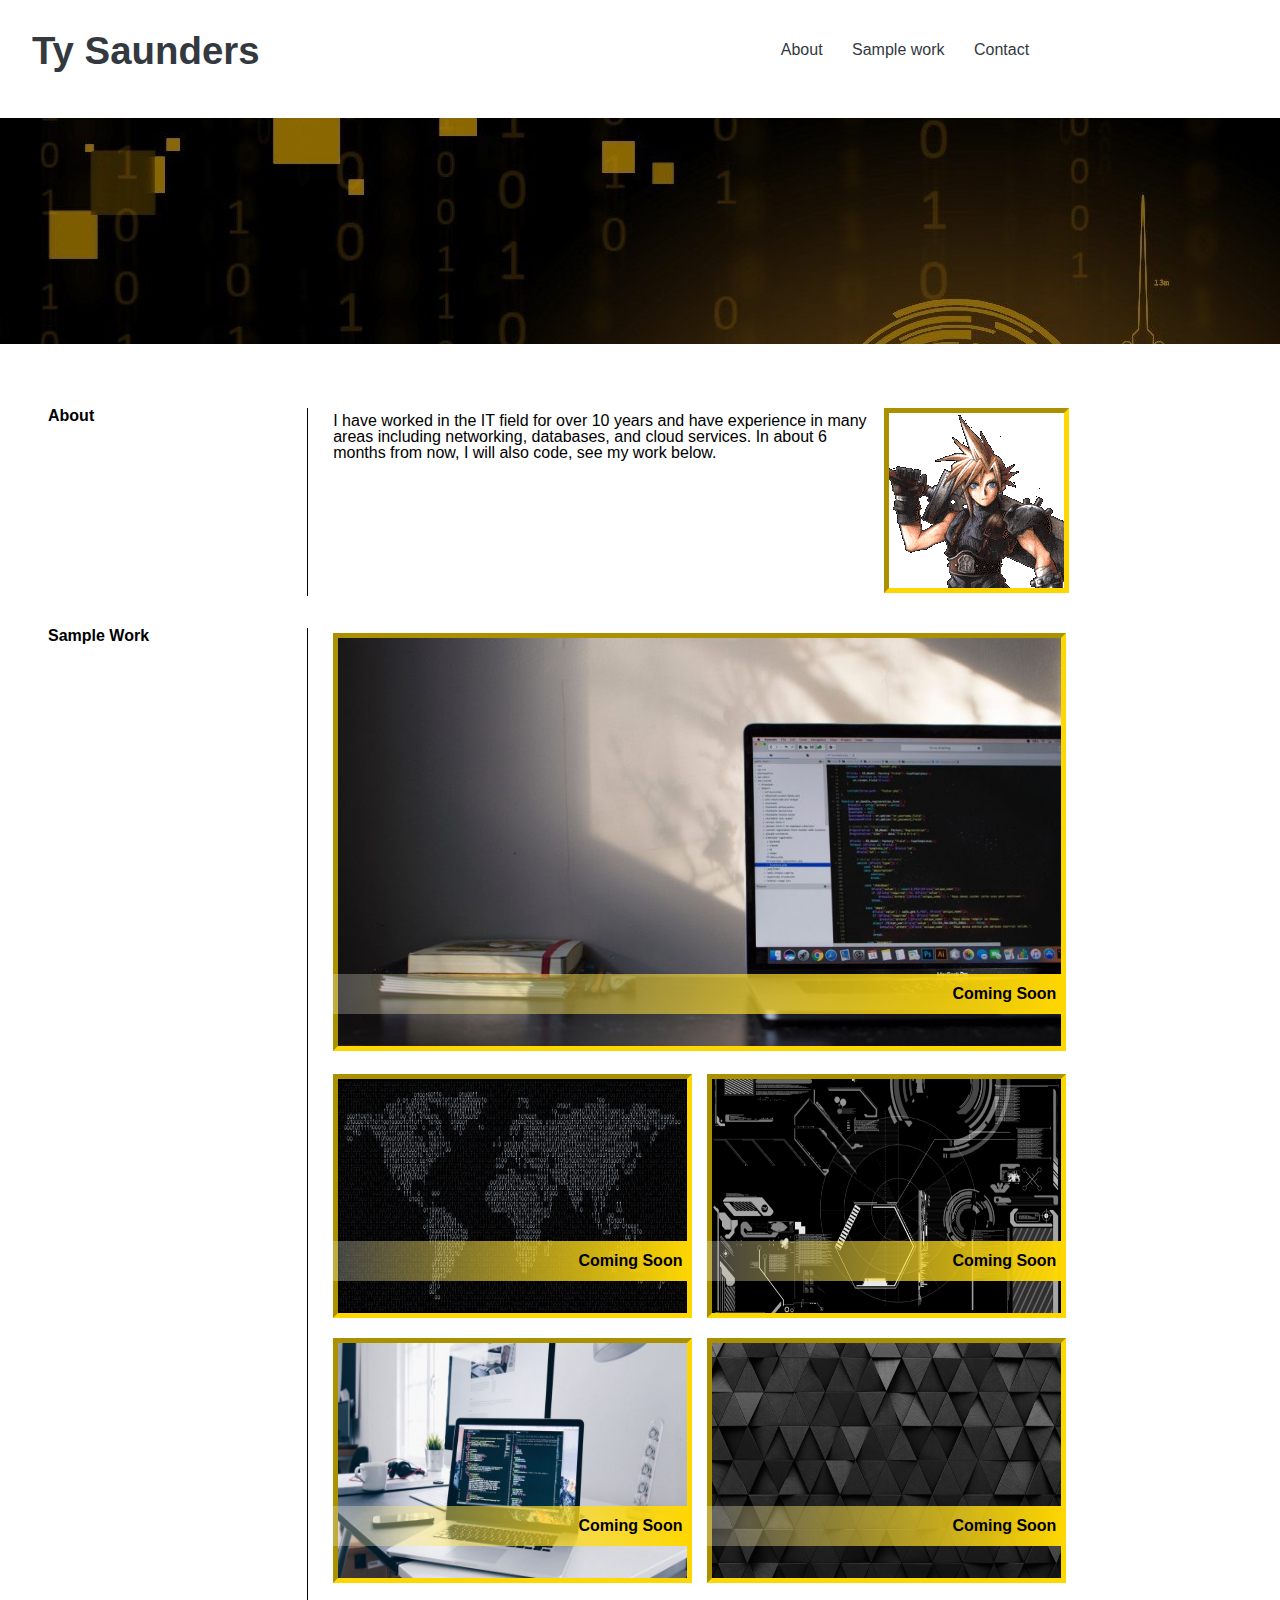
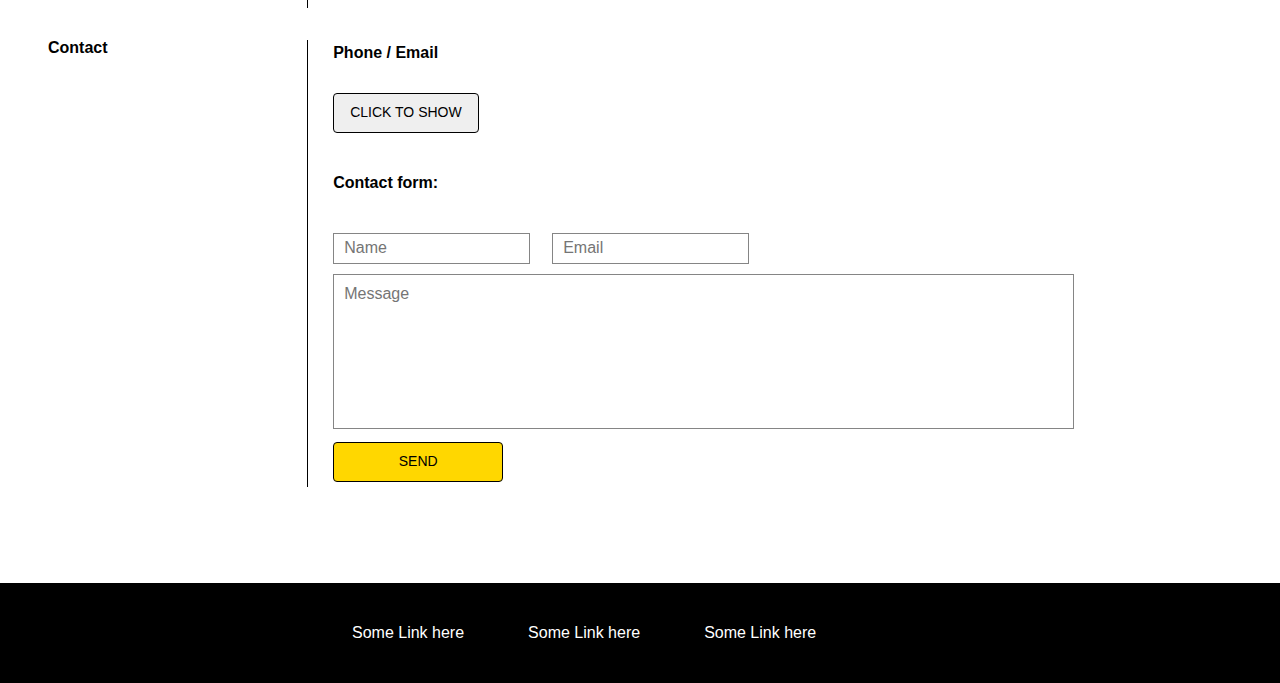
<file: index.html>
<!DOCTYPE html>
<html lang="en">

<head>
    <meta charset="UTF-8">
    <meta name="viewport" content="width=device-width, initial-scale=1.0">
    <title>Ty Portfolio</title>
    <link rel="stylesheet" href="./assets/css/reset.css" />
    <link rel="stylesheet" href="./assets/css/style1a.css" />
</head>

<body>

    <!-- Header area, the 'list' class is hidden on medium and large screens. 
     The dropped class is only accessible via the list class  -->
    <header>
        <div class="hdr">
            <div>
                <h1>Ty Saunders</h1>
            </div>
            <div class="links">
                <ul>
                    <li><a href="#about">About</a></li>
                    <li><a href="#portfolio">Sample work</a></li>
                    <li><a href="#contact">Contact</a></li>
                </ul>
            </div>
            <div class="list">
                <div class="drop">
                    <span class="line"></span>
                    <span class="line"></span>
                    <span class="line"></span>
                </div>
                <div class="dropped">
                    <a href="#about">About</a>
                    <a href="#portfolio">Sample work</a>
                    <a href="#contact">Contact</a>
                </div>
            </div>
        </div>
    </header>

    <!-- Banner image -->
    <div class="hdrimg"><img src="./assets/images/bg1.png"></div>

    <main>
        <container class="owner">

            <!-- About section -->
            <!-- Each section element has a nav bar-->
            <!-- The inner main content of each section is kept in 'cntnr' class  -->
            <!-- .cont h2 is hidden on med/large screens-->
            <section class="section" id="about">
                <aside class="sidebar">
                    <h2>About</h2>
                </aside>
                <container class="cntnr">
                    <div class="box">
                        <div class="innerOwner">
                            <div class="cont">
                                <h2>About</h2>
                                <p>I have worked in the IT field for over 10 years and have experience in many areas
                                    including
                                    networking, databases, and cloud services.
                                    In about 6 months from now, I will also code, see my work below. </p>
                            </div>
                            <div class="imgBox"><img src="./assets/images/char_cloud.gif" class="temp" alt="my picture">
                            </div>
                        </div>
                    </div>
                </container>
            </section>

            <!-- Sample work / applications / portfolio section -->
            <!-- first image in 'cont' div, other images in 'sOther' div -->
            <!-- .cont h2 is hidden on med/large screens-->
            <section class="section" id="portfolio">
                <aside class="sidebar">
                    <h2>Sample Work</h2>
                </aside>
                <container class="cntnr">
                    <div class="box">
                        <div class="innerOwner1">
                            <div class="cont">
                                <h2>Sample Work</h2>
                                <a href="#sample">
                                    <img src="./assets/images/ph1.jpg" class="sMain" id="first" alt="coming soon">
                                    <div class="coverText"><strong>Coming Soon</strong></div>
                                </a>
                            </div>
                            <div class="sOtherOwner">
                                <div class="sOther">
                                    <a href="#sample">
                                        <img src="./assets/images/ph22.jpg" class="imgOther" id="second"
                                            alt="coming soon">
                                        <div class="coverText"><strong>Coming Soon</strong></div>
                                    </a>
                                </div>
                                <div class="sOther">
                                    <a href="#sample">
                                        <img src="./assets/images/ph3.png" class="imgOther" id="third"
                                            alt="coming soon">
                                        <div class="coverText"><strong>Coming Soon</strong></div>
                                    </a>
                                </div>
                                <div class="sOther">
                                    <a href="#sample">
                                        <img src="./assets/images/ph5.jpg" class="imgOther" id="fourth"
                                            alt="coming soon">
                                        <div class="coverText"><strong>Coming Soon</strong></div>
                                    </a>
                                </div>
                                <div class="sOther">
                                    <a href="#sample">
                                        <img src="./assets/images/ph44.jpg" class="imgOther" id="fifth"
                                            alt="coming soon">
                                        <div class="coverText"><strong>Coming Soon</strong></div>
                                    </a>
                                </div>
                            </div>
                        </div>
                    </div>
                </container>
            </section>


            <!-- Contact section -->
            <!-- The phone / email are hidden until 'click to show' button is clicked -->
            <!-- Contact form is a placeholder for now -->
            <!-- .text1 h2 is hidden on med/large screens-->

            <section class="section" id="contact">
                <aside class="sidebar">
                    <h2>Contact</h2>
                </aside>
                <container class="cntnr">
                    <div class="box">
                        <div class="contactOwner" id="contacts">
                            <div class="text1">
                                <h2>Contact</h2>
                                <li>
                                    <h3>Phone / Email</h3>
                                </li>
                                <br><br>
                                <li> <button class="seeDetails">CLICK TO SHOW</button> <span class="hide">0400 581
                                        272</span></li>
                                <li><span class="hide">tysaunders1@hotmail.com </span></li>
                            </div>
                            <br><br>
                            <div class="text1" id="contactss">
                                <li>
                                    <h3>Contact form:</h3>
                                </li>
                                <br><br>
                                <form class="forms">
                                    <div class="theirDetails">
                                        <li> <input type="text" class="inputs" id="name" placeholder="Name"> </li>
                                        <li> <input type="text" class="inputs" id="email" placeholder="Email"></li>
                                    </div>
                                    <li> <textarea class="inputs" id="message" placeholder="Message"></textarea></li>
                                    <li> <button id="contactButton">SEND</button></li>
                                </form>
                            </div>
                        </div>
                    </div>
                </container>
            </section>

            <br><br><br>
            <!-- closes the 'owner' container which contains all sections -->
        </container>

        <!-- footer -->
        <footer class="footer">
            <li>Some Link here</li>
            <li>Some Link here</li>
            <li>Some Link here</li>
        </footer>

    </main>

    <!-- js-->
    <script src="https://code.jquery.com/jquery-3.1.1.js"
        integrity="sha256-16cdPddA6VdVInumRGo6IbivbERE8p7CQR3HzTBuELA=" crossorigin="anonymous"></script>
    <script src="./assets/js/script.js"> </script>

</body>

</html>
</file>
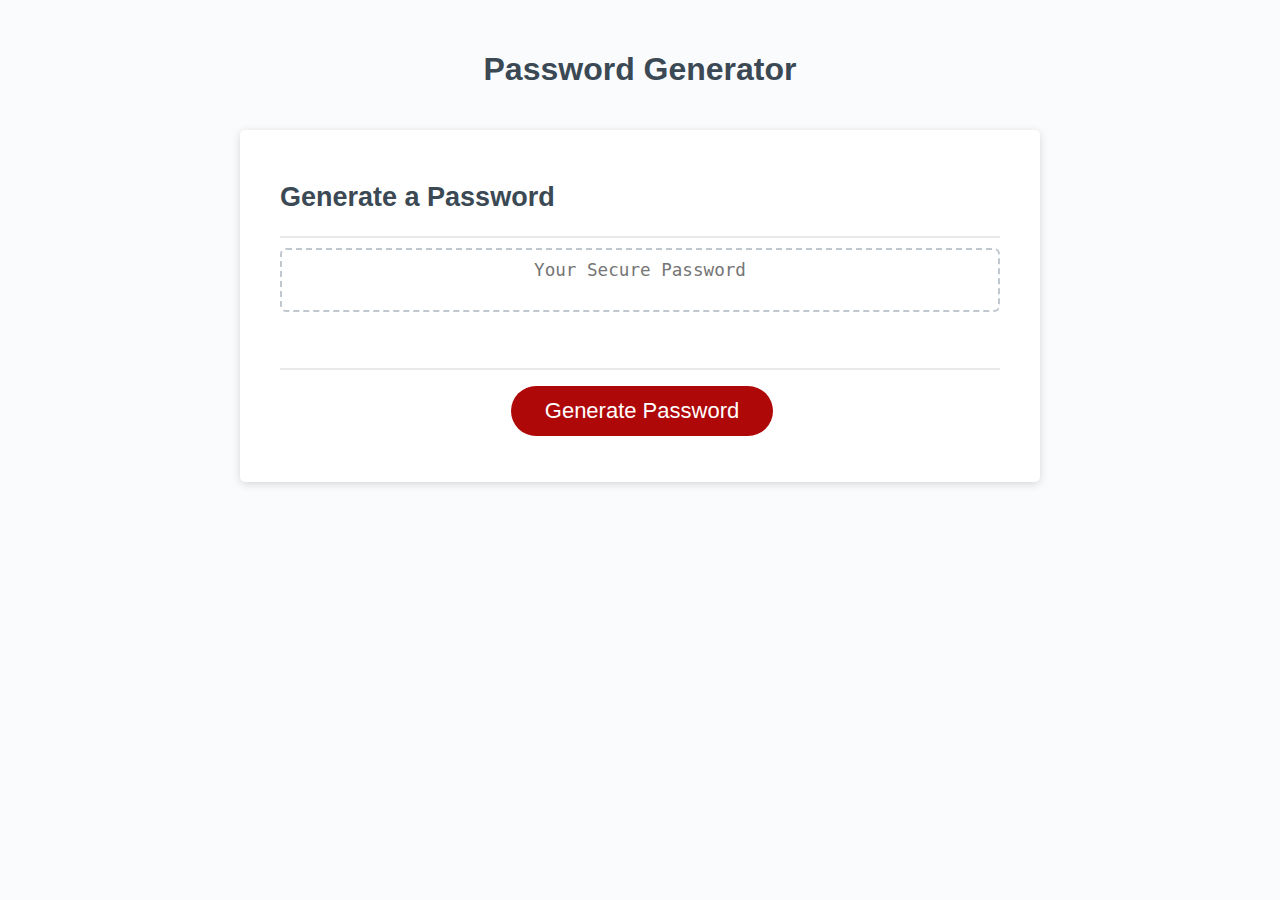
<file: apps/passwordgen.html>
<!DOCTYPE html>
<html lang="en">

<head>
    <meta charset="UTF-8" />
    <meta name="viewport" content="width=device-width, initial-scale=1.0" />
    <meta http-equiv="X-UA-Compatible" content="ie=edge" />
    <title>Password Generator</title>
    <link rel="stylesheet" href="./assets/css/style1.css" />
</head>

<body>
    <div class="wrapper">
        <header>
            <h1>Password Generator</h1>
        </header>
        <div class="card">
            <div class="card-header">
                <h2>Generate a Password</h2>
            </div>
            <div class="card-body">
                <textarea readonly id="password" placeholder="Your Secure Password"
                    aria-label="Generated Password"></textarea>
            </div>
            <div class="card-footer">
                <button id="generate" class="btn">Generate Password</button>


                <!-- modifications -->

                <!-- input to choose length -->
                <div class="amount">
                    <div class="ok">How many characters? (min. 8, max. 128)
                    </div>
                    <input type="text" class="length" id="pass-length" placeholder="type...">
                    <button class="next">Submit</button>

                </div>

                <!-- Inputs to choose lower, upper, number, special -->
                <div class="options">
                    <div class="ok1" id="ok1">Include lower case letters?
                    </div>
                    <input type="radio" name="select" id="lowerY">
                    <input type="radio" name="select" id="lowerN">
                    <label for="lowerY" class="choose affirmative">
                        <div class="chosen"></div>
                        <span>Yes</span>
                    </label>
                    <label for="lowerN" class="choose no-thanks">
                        <div class="chosen"></div>
                        <span>No</span>
                    </label>
                </div>
                <div class="options2">
                    <div class="ok2" id="ok2">Include upper case?
                    </div>
                    <input type="radio" name="select" id="upperY">
                    <input type="radio" name="select" id="upperN">
                    <label for="upperY" class="choose affirmative">
                        <div class="chosen"></div>
                        <span>Yes</span>
                    </label>
                    <label for="upperN" class="choose no-thanks">
                        <div class="chosen"></div>
                        <span>No</span>
                    </label>
                </div>
                <div class="options3">
                    <div class="ok3" id="ok3">Include numbers?
                    </div>
                    <input type="radio" name="select" id="numY">
                    <input type="radio" name="select" id="numN">
                    <label for="numY" class="choose affirmative">
                        <div class="chosen"></div>
                        <span>Yes</span>
                    </label>
                    <label for="numN" class="choose no-thanks">
                        <div class="chosen"></div>
                        <span>No</span>
                    </label>
                </div>
                <div class="options4">
                    <div class="ok4" id="ok4">Include special characters?
                    </div>
                    <input type="radio" name="select" id="specialY">
                    <input type="radio" name="select" id="specialN">
                    <label for="specialY" class="choose affirmative">
                        <div class="chosen"></div>
                        <span>Yes</span>
                    </label>
                    <label for="specialN" class="choose no-thanks">
                        <div class="chosen"></div>
                        <span>No</span>
                    </label>
                </div>
                <div class="errors" id="not-number"><span id="graphic"><strong>Error</strong>!</span> Length must be a
                    number without decimal
                    places</div>
                <div class="errors" id="length-fail"><span id="graphic"><strong>Error</strong>!</span> Password needs
                    to be between 8 and 128
                    characters
                </div>
                <div class="errors" id="no-chars"><span id="graphic"><strong>Error</strong>!</span> At this time, this
                    page lacks the ability to
                    create wordless
                    passwords, click the
                    red button and choose the criteria all over again</div>
            </div>
        </div>
        <!-- end modifications -->


    </div>
    </div>
    </div>
    <script src="./assets/js/script.js"></script>
</body>

</html>
</file>
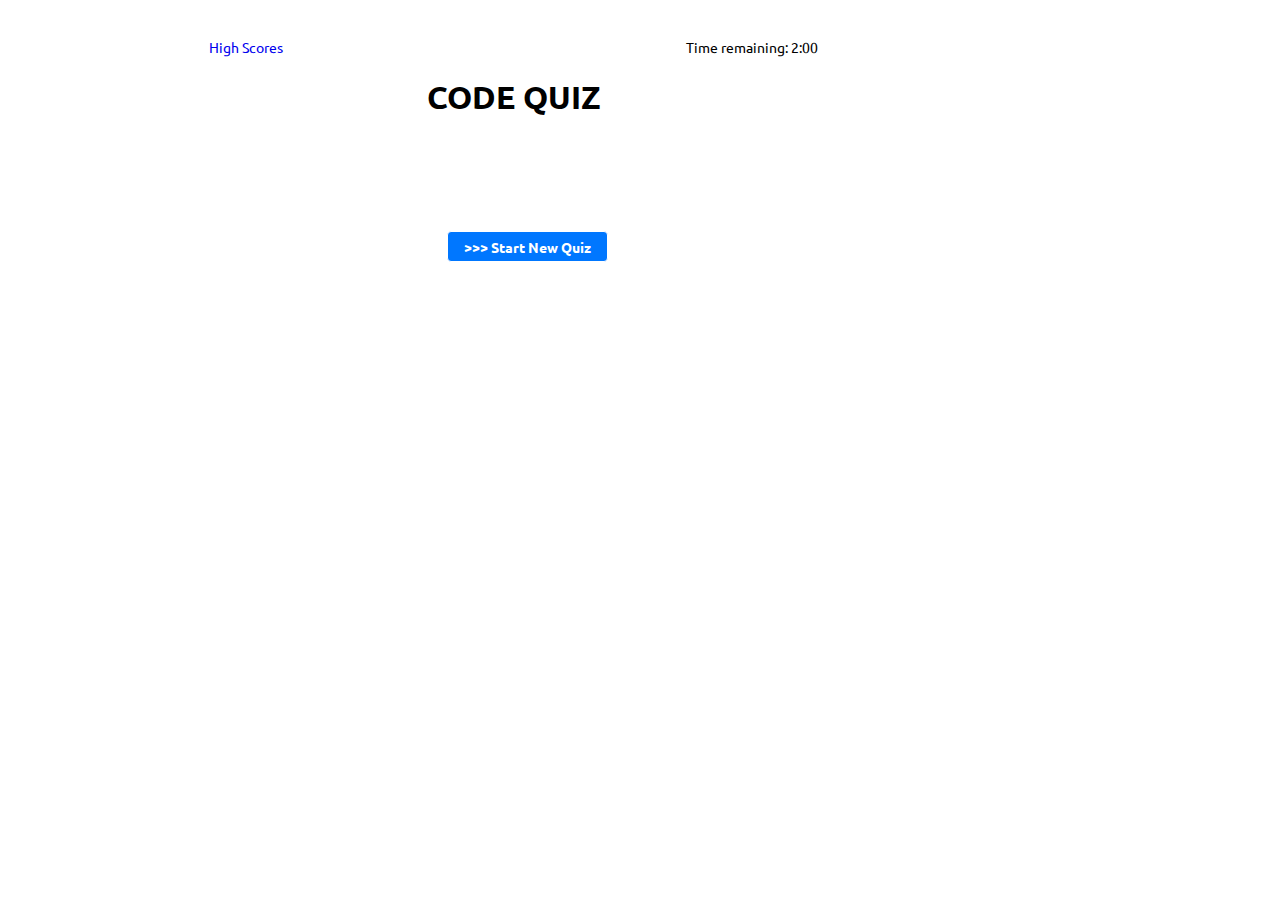
<file: codequiz/codequiz.html>
<!DOCTYPE html>
<html lang="en">

<head>
    <meta charset="UTF-8" />
    <meta name="viewport" content="width=device-width, initial-scale=1.0" />
    <meta http-equiv="X-UA-Compatible" content="ie=edge" />
    <title>Code Quiz</title>
    <link rel="stylesheet" href="./assets/css/style.css" />
    <link rel="preconnect" href="https://fonts.gstatic.com">
    <link href="https://fonts.googleapis.com/css2?family=Ubuntu:wght@300&display=swap" rel="stylesheet">
</head>

<body>
    <container class="superMain-container">
        <div class="main-container">
            <div class="top">
                <div class="leaderboard"><a href="#leaderboard">High Scores</a>
                </div>
                <div class="time-remaining">
                    Time remaining: <span class="time-left"> 2:00</span>
                </div>
            </div>
            <header>
                <h1>CODE QUIZ</h1>

            </header>
            <!-- appears when quix is started -->
            <div class="question-area">
                <div class="question">
                    <p></p>
                </div>

            </div>
            <div class="answers" id="ok">
                <button id="a1" class="ans-buttons">text</button>
                <button id="a2" class="ans-buttons">text2</button>
                <button id="a3" class="ans-buttons">text3</button>
                <button id="a4" class="ans-buttons">text4</button>
                <div class="result">
                </div>
            </div>

            <!-- appears when quiz is finished or when high score link is clicked. -->
            <div class="results-area">
                <li>Your scored <span id="you">c</span> out of 10 and finished in <span id="time">d </span> seconds</li>
            </div>
            <div class="high-scores" id="leaderboard">
                <h2>High Scores</h2>
                <table class="rows">
                    <thead>
                        <th>Name</th>
                        <th>Score</th>
                        <th>Time</th>
                    </thead>
                    <tbody id="tbod">

                    </tbody>


                </table>

            </div>
            <!-- these buttons allow to save score, clear score, or start new quiz -->
            <div class="controls1">
                <div class="addScore">
                    <li><span id="entry">Enter Name : <input type="text" class="input" id="input">
                            <button id="add-score" class="btn">Save score</button></li>
                    </span>
                </div>
            </div>
            <div class="controls">
                <li> <button id="start" class="btn">>>> Start New Quiz</button> </li>
                <li> <button id="del-score">Clear Scores</button> </li>
            </div>
        </div>
        </div>
    </container>




    <script src="./assets/js/script.js"></script>
</body>

</html>
</file>
<file: assets/css/style1a.css>
:root {
--backG: rgb(255, 255, 255);
--selection1:  rgba(121, 250, 218, 0.637);
--selection: rgba(120,121,221,0.8);
--headers: rgb(20, 20, 20);
--dark: rgba(0,0,0,0.8); 
--ruse: rgb(253, 171, 227);
--whitish: #ffffff;
--header: #33393f;
--tangyblue: #16eadf;
--gold: gold;
--lightgrey: rgba(0, 0, 0, 0.479);
--lightergrey: rgb(236, 236, 236);
}

/* Global styles */
::selection {
    background-color: var(--dark);
    color: var(--whitish);
}

li {
    list-style-type: none;
}



/* Header elements default styles */
header {
    padding: 2em;
    font-family: Arial, Helvetica, sans-serif;
}

.hdr {
    display: flex;
    flex-direction: row;
    justify-content:space-between;
    width: 100%;
}

h1 {
    display: inline-block;
    font-size: 2.4em;
    color: var(--header);
}

h2, h3 {
    font-size: 1em;
}



/* header URL styles */
.links {
    padding-top: 10px;
    text-align: right;
    margin: 0% 18% 0% 11%;
}

ul {
    list-style-type: none;
}

.hdr li {
    display: inline-block;
    margin-left: 25px;
}

a { 
    text-decoration: none;
    color:#33393f;
}

a:hover {
    text-decoration: underline;
    width: 90%;
    transition: 0.3s ease all;
}

/* Style for a menu icon which appears on smaller screens */
.list {
    display: none;
    padding: 0% 10% 0% 0%;
    cursor: pointer;
}

.drop {
    display: flex;
    flex-direction: column;
    justify-content: space-between;
}

.line {
    border-top: 0.5px;
    border-style: solid;
    border-color: var(--header);    
    width: 30px;
    line-height: 0.03px;
}

.list:hover .dropped {
    display: flex;
}

.dropped {
    display: none;
    flex-direction: column;
    position: fixed;
    left: 58%;
    top:0%;
    width: 8em;
    height: 11em;
    top: 20px;
    background-color:var(--backG);
    color: white;
    line-height: 2em;
    border-radius: 0% 0% 5% 5%;
    padding: 1em;
    justify-content: space-between;
    z-index: 1;
}

.dropped a {
    border-color: black;
    border-style: solid;
    border-width: 0px 0px 1px 0px;
    font-size: .9em;
}

/* Top banner image */
.hdrimg {
    display: flex;
    padding: 1em 0em 1em 0em;
    width: 100%;
    overflow: hidden;
}




/* main section default styles */
main {
    margin: 0px;
}

body {
    background-color: var(--whitish);
    margin: 0;
}
/* .owner is the overall container div for the main section, it is a column and lists the inner sections vertically  */
.owner {
    display: flex;
    flex-direction: column;
    width: 90%;   
    padding: 2em;
}

/*Each section is row which keeps a sidebar (larger screens) and a main content section  */
.section {
    display: flex;
    flex-direction: row;
}
/* contains all the main content DIVs, controls  layout */
.cntnr {
    display: flex;
    flex-direction: column;
    border-style: solid;
    border-width: 0px 0px 0px 0.1px;
    background-color: var(--whitish);
    color: var(--ptext);
    transition: 0.5s;
    margin: 1em 1em 1em 5em;
    z-index: 1;
    width: 70%;
}
/* This is the side navigation bar, it is visible on medium and large screens */
.sidebar {
    position: relative;
    margin: 1em;
    width: 15%;
    transition: 0.5s;
}
/* an experimental animation */
.sidebar::after {
    content: "";
    position: absolute;
}

.section .sidebar::after {
    height: 2px;
    width: 0%;    
    background-color: var(--gold);
    transition: 0.1s ease all 0.1s;
}
 
.section:hover .sidebar::after {
    width: 85%;
    transition: 0.1s ease-in;
}


/* keeps the main content area */
.box {
    display: flex;
    flex-direction: column;
    font-family: sans-serif;
    padding: 0px 0px 0px 20px;
}
/* controls the layout of two of the inner main content area DIVS, layout row */
.innerOwner {
    display: flex;
    flex-direction: row;
    justify-content: space-between;
    width: 100%;
}

/* controls layout of inner main content area DIVs for applications section, layout column */
.innerOwner1 {
    display: flex;
    flex-direction: column;
    width: 100%;
}

/* One of the inner content sections */
.cont {
    margin: 5px;
    width: 99%;          
}
/* this element is hidden at some screen sizes */
.cont h2 {
    display: none;
    margin-bottom: 1em;
}
/* owner's picture */
.imgbox {
    box-shadow: 0px 0px 2px 0px aliceblue;
}

/* text that covers the images in the application section */
.coverText {
    position: relative;
    bottom: 80px;
    color: black;
    background-image: linear-gradient(to right, rgba(255, 255, 255, 0.247), var(--gold));
    line-height: 40px;
    text-align: right;
    padding-right: 10px;
}


/* First Application picture, larger as requested in acceptance criteria */
.sMain {
    width: 100%;
}

/* Container that keeps the smaller application pictures, negative top margin as a workaround to sMain having extra lower space, which
I couldnt figure out how to remove yet */
.sOtherOwner {
    display: flex;
    flex-direction: row;
    justify-content: space-between;
    flex-wrap: wrap;
    width: 99%;
    margin: -25px 5px 5px 5px    
}
.sOther {
    flex: 0 49%;
    margin-bottom: 15px;   
}

.imgOther {
    max-width: 100%;   
    min-height: 98%; 
}

.sMain,
.imgOther,
.temp {
    border-style: inset;
    border-width: 5px;
    border-color: var(--gold);
}



/* Keeps all of the elements in the content section of the contacts section */
.contactOwner {
    display: flex;
    flex-direction: column;
    width: 100%;
}

.text1 {
    text-align: left;
    margin: 5px;
    width: 100%;  
}

.text1 h2 {
    display: none;
    margin-bottom: 2em;
}

/* Contact form elements */
.theirDetails {
    display: flex;
    flex-direction: row;   
}

.inputs {
    margin: 10px 0% 0% 0%;
    padding-left: 10px;
    font-size: 1em;
    border:var(--lightgrey);
    border-width: 1px;
    border-style: solid;
    color: var(--lightgrey);
}

.inputs:focus {
    border: var(--gold);
    outline: 0;
    border-style: solid;
    border-width: 1px;
}

#name, #email {
    height: 31px;
    width: 90%;  
}

#message {
    width: 100%;
    height: 155px;
    margin-bottom: 10px;
    padding-top: 10px;
    word-wrap: normal;
}

textarea {
    resize: none;
}

/* Button styles. Ant extra button is added to show contact details, an attempt to prevent robots from taking the details */
#contactButton, .seeDetails {
    border: 1px;
    border-style: solid;
    border-radius: 4px;
    color: black;
    font-family: arial,sans-serif;
    font-size: 14px;
    padding: 0 16px;
    line-height: 23px;
    height: 40px;
    text-align: center;
    cursor: pointer;
    user-select: none;
    }

#contactButton {
    background-color: var(--gold);
    min-width: 170px;
}

.seeDetails {
    min-width: 100px;
    margin: 0% 4% 0% 0%;
}

.hide {
    display: none;
    margin-bottom: 20px;
}

#contactButton:hover,
.seeDetails:hover {
        border-width: 0.8px;
        border-color:black;
        border-style:solid;
        box-shadow: 1px 1px    rgb(0, 0, 0, 0.9);
}


/* placeholder for a footer which will be designed one day */

.footer {
    display: flex;
    flex-direction: row;
    justify-content: flex-start;
    align-items: center;
    width: 100%;
    height: 100px;
    color: var(--whitish);
    background-color: black;
    position: relative;    
}

.footer li {
    list-style-type: none;
    margin-left: 5%;
}

.footer li:first-child {
    list-style-type: none;
    margin-left: 27.5%;
}



/* changes at different screensizes */

@media screen and (max-width: 1110px){
   .links {
    margin: 0% 15% 0% 1%;
   } 
}

/* makes sidebar smaller, image text overlay smaller */
@media screen and (max-width: 992px){
    .sidebar {
        width: 10%;
    }
    .coverText {
        height: 30px;
        font-size: 0.9em;
        bottom: 60px
    }
}

/* removes sidebar, removes header links. */
/* adds menu icon and menu in header, adds heading to each main section */
@media screen and (max-width: 768px){
    header h1 {
        font-size: 1.5em;
        padding: 0;  
    }
    .hdr {
        width: 85%;
    }  
    .links,
    .sidebar {
        display: none;
    }
    .owner {
        padding: 1em;
    }
    .cntnr {
        flex: 0 90%;
        margin-left: 1em;
    }
    .list {
        display: flex;
    }
    .cont h2,
    .text1 h2 {
        display: block;
    }
}

/* cover text was too big on very tiny screens */
@media screen and (max-width: 360px){
    .coverText {
        height: 25px;
        font-size: 0.7em;
        bottom: 40px
    }
}
</file>
<file: apps/assets/css/style1.css>
*,
*::before,
*::after {
  box-sizing: border-box;
}

html,
body,
.wrapper {
  height: 100%;
  margin: 0;
  padding: 0;
}

body {
  font-family: sans-serif;
  background-color: #f9fbfd;
}

.wrapper {
  padding-top: 30px;
  padding-left: 20px;
  padding-right: 20px;
}

header {
  text-align: center;
  padding: 20px;
  padding-top: 0px;
  color: hsl(206, 17%, 28%);
}

.card {
  background-color: hsl(0, 0%, 100%);
  border-radius: 5px;
  border-width: 1px;
  box-shadow: rgba(0, 0, 0, 0.15) 0px 2px 8px 0px;
  color: hsl(206, 17%, 28%);
  font-size: 18px;
  margin: 0 auto;
  max-width: 800px;
  padding: 30px 40px;
}

.card-header::after {
  content: " ";
  display: block;
  width: 100%;
  background: #e7e9eb;
  height: 2px;
}

.card-body {
  min-height: 120px;
}

.card-footer {
  text-align: center;
}

.card-footer::before {
  content: " ";
  display: block;
  width: 100%;
  background: #e7e9eb;
  height: 2px;
}

.card-footer::after {
  content: " ";
  display: block;
  clear: both;
}

.btn {
  border: none;
  background-color: hsl(360, 91%, 36%);
  border-radius: 25px;
  box-shadow: rgba(0, 0, 0, 0.1) 0px 1px 6px 0px rgba(0, 0, 0, 0.2) 0px 1px 1px
    0px;
  color: hsl(0, 0%, 100%);
  display: inline-block;
  font-size: 22px;
  line-height: 22px;
  margin: 16px 16px 16px 20px;
  padding: 14px 34px;
  text-align: center;
  cursor: pointer;
}

button[disabled] {
  cursor: default;
  background: #c0c7cf;
}

.float-right {
  float: right;
}

#password {
  -webkit-appearance: none;
  -moz-appearance: none;
  appearance: none;
  border: none;
  display: block;
  width: 100%;
  padding-top: 10px;
  padding-left: 15px;
  padding-right: 15px;
  padding-bottom: 10px;
  font-size: 1.1rem;
  text-align: center;
  margin-top: 10px;
  margin-bottom: 10px;
  border: 2px dashed #c0c7cf;
  border-radius: 6px;
  resize: none;
  overflow: hidden;
}

/* CHANGES (lines 121 - 254) to make the choices hidden on page until generate button is clicked, etc. */
.errors {
  margin-top: 25px;
}

#graphic {
  background-color:  rgba(175, 8, 8, 0.445);
  padding: 1px 8px;
  border-radius: 2px;
}

#not-number,
#length-fail,
#no-chars {
  display: none;
}

.amount,
.options,
.options2,
.options3,
.options4  {
  display: none;
  flex-direction: row;
  justify-content: center;
  align-items: center;
  margin-top: 30px;
  transition: 0.5s;
}
 
#ok1 {
    display: none;
}
#ok2, #ok3, #ok4 {
    display: none;
}

.length {
  height: 100%;
  margin: 0px 15px 0px 15px;
  border-radius: 5px;
  width: 120px;
  border: 2px solid lightgrey;
}
.next {
  font-size: 20px;
  border-radius: 5px;
  background-color: #fff;
  border-color: #00d90b;
  color: grey;
}
.choose{
    background: #fff;
    height: 100%;
    width: 100px;
    display: flex;
    align-items: center;
    justify-content: center;
    margin: 0px 0px 0px 20px;
    border-radius: 5px;
    cursor: pointer;
    border: 2px solid lightgrey;
    transition: all 0.3s ease;
  }
input[type="radio"]{
    display: none;
  }
#lowerY:checked:checked ~ .affirmative,
#upperY:checked:checked ~ .affirmative,
#numY:checked:checked ~ .affirmative,
#specialY:checked:checked ~ .affirmative{
    background-color: #00d90b;
    border-color: #00d90b;
  }  
#lowerN:checked:checked ~ .no-thanks,
#upperN:checked:checked ~ .no-thanks,
#numN:checked:checked ~ .no-thanks,
#specialN:checked:checked ~ .no-thanks  {
    background-color: hsl(360, 91%, 36%);
    border-color: hsl(360, 91%, 36%);   
  } 
#lowerY:checked:checked ~ .affirmative .chosen,
#upperY:checked:checked ~ .affirmative .chosen,
#numY:checked:checked ~ .affirmative .chosen,
#specialY:checked:checked ~ .affirmative .chosen,
#lowerN:checked:checked ~ .no-thanks .chosen,
#upperN:checked:checked ~ .no-thanks .chosen,
#numN:checked:checked ~ .no-thanks .chosen,
#specialN:checked:checked ~ .no-thanks .chosen {
    background: #fff;
  }
.length, .options .choose span{
    font-size: 20px;
    color: grey;
  }
#lowerY:checked:checked ~ .affirmative span,
#upperY:checked:checked ~ .affirmative span,
#numY:checked:checked ~ .affirmative span,
#specialY:checked:checked ~ .affirmative span,
#lowerN:checked:checked ~ .no-thanks span,
#upperN:checked:checked ~ .no-thanks span,
#numN:checked:checked ~ .no-thanks span,
#specialN:checked:checked ~ .no-thanks span {
    color: #fff;
  }


/* Some changes below were made to make layout better on smaller screens */

@media (max-width: 800px) {
  .btn {
    font-size: 0.9rem;
    margin: 16px 0px 0px 0px;
    padding: 10px 15px;
  }

  .card-body {
      display: flex;
      justify-content: center;
  }

  #password {
    font-size: 0.9rem;
  }

  .errors,
  .next,
  .options,
  .options2,
  .options3,
  .options4,
  .amount,
  #pass-length,
  .amount .choose span,
  .options .choose span,
  .options2 .choose span,
  .options3 .choose span,
  .options4 .choose span {
    font-size: 0.9rem;
  }
}

@media (max-width: 500px) {
  .btn {
    font-size: 0.7rem;
  }

  h1, h2 {
    font-size: 1.3rem;
  }


}
</file>
<file: codequiz/assets/css/style.css>
.main-container {
    margin-top: 30px;
    text-align: center;
}

/* set global font */
.main-container,
.ans-buttons,
.btn {
    font-family: ubuntu, Arial, Helvetica, sans-serif;   
}

li {
    list-style-type: none;
}

a {
    text-decoration: none;
}

a:hover {
    text-decoration: underline;
}

/* global container */
.superMain-container {
    display: flex;
    flex-direction: column;
}

.main-container {
    display: flex;
    flex-direction: column;
    width: 80%;
}

/* items at the top, highscore link, timer */
.top {
    display: flex;
    flex-direction: row;
    justify-content: space-around;
}

.leaderboard,
.time-remaining {    
    font-size: 14px;
}

h1 {
    font-family: ubuntu, Arial, Helvetica, sans-serif;
    align-self: left;
    margin-bottom: 30px;
}

h2 {
    margin-bottom: 40px;
}

/* global button standard styling */
.btn,
#del-score {
    border: 1px;
    border-style: solid;
    border-radius: 4px;
    font-weight: bold;
    color: white;
    font-family: ubuntu, arial,sans-serif;
    background-color: rgb(15, 127, 255);
    font-size: 14px;
    padding: 0 16px;
    line-height: 12px;
    height: 31px;
    text-align: center;
    cursor: pointer;
    user-select: none;
    margin-top: 10px;
}

/* area where the question will appear */
.question-area {
    display: flex;
    flex-direction: row;
    justify-content: center;
    margin-bottom: 20px;
    
}

.question {
    border-width: 0px 0px 2px 0px;
    border-style: solid;
    
}

/* specific styling for the answer area and answer buttons */
.answers {
    display: none;
    flex-direction: column;
    align-items: center;
    border-style: solid;
    margin: 1% 0% 0% 0%;
    border-width: 0px 0px 0px 0px;
    border-color: rgb(0, 119, 255);
    padding: 20px;

}

.ans-buttons {
    width: 60%;
    max-width: 300px;
    background-color:  rgba(0, 119, 255, 0.718);
    border-radius: 5px;
    color: white;
    text-align: left;
    padding: 5px;
    line-height: 1.3rem;
    border-style: none;
    margin: 7px;
}

.ans-buttons:hover {
    background-color:  rgb(0, 119, 255);
    border-style: solid;     
    padding: 4px 3px 4px 5px;
    border-width: 1px 0px 1px 0px;
}

#a1,
#a2,
#a3,
#a4 {
    outline: none;
}

/* style for the results display area */
.results-area {
    display: none;
    flex-direction: row;
    justify-content: center;
    
}

.result {
    margin: 5px 0px 0px 10px;
}

.option {
    line-height: 30px;
}

/* name input area style */
.input:focus {
    outline: none;
}

.input {
    border-width: 0px 0px 1px 0px;
    border-style: solid;
    border-color: rgb(218, 215, 215);          
    padding: 10px 15px 10px;
    margin: 0px 0px 0px 10px;
}

.input:hover {
    border-width: 0px 0px 1px 0px;
    border-color: rgb(0, 0, 0);
    border-style: solid;
    padding: 10px 15px 10px;       

}

/* high score area style */
.high-scores {
    display: none;
    flex-direction: column;
    align-items: center;
    margin-bottom: 30px;
}

/* style for the add or remove buttons */
.controls {
    display: flex;
    flex-direction: row;
    margin-left: 27px;
    margin-top: 35px;
    justify-content: center ;
    
}

.controls1 {
    display: none;
    flex-direction: column;
    margin-top: 50px;
    margin-left: 27px;
    align-items: center;
}

#add-score {
    background-color: rgb(0, 0, 0) ;
    margin: 2px 0px 0px 10px;
    border-width: 1px;
    border-style: solid;
}

#start {
    background-color: rgb(0, 119, 255);
}

.hs-buttons {
    margin-top: 30px;
}

/* style for the table of high scores */
table {
    width: 58%;
    text-align: center;
}

table tr:nth-child(odd) {
    background-color: #00000027;
}
table #tbod tr:first-child {
    background-color: gold;
    font-weight: bold;
}

table thead {
    background-color: black;
    color: white;
    font-weight: bold;
}

tr {
    line-height: 30px;
}

#del-score {
    display: none;
    color: white;
    background-color: rgb(0, 0, 0);
}

@media screen and (max-width: 575px) {
    #add-score {
        margin-top: 20px;
    }
}
</file>
